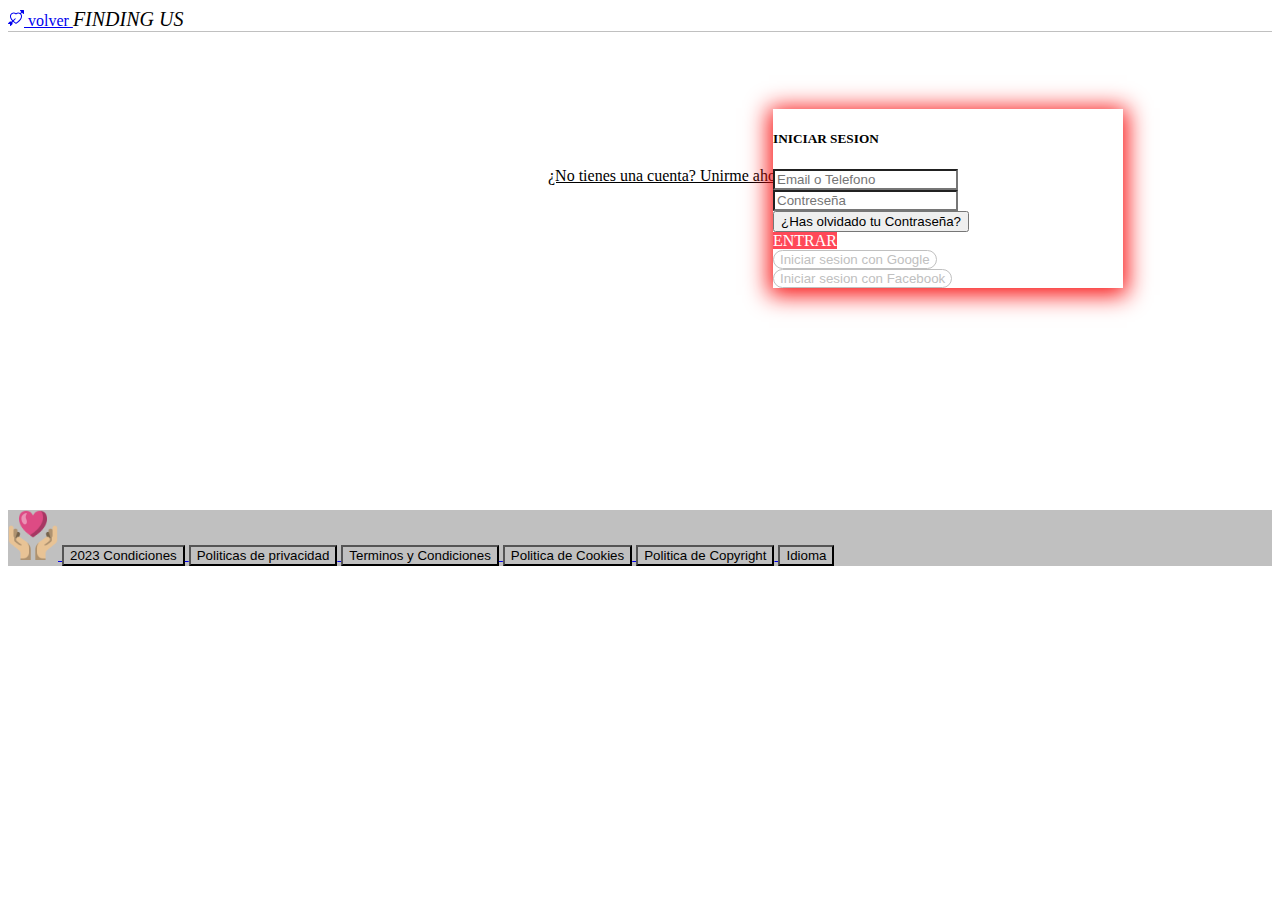
<file: pr.al/index.html>
<!DOCTYPE html>
<html lang="es">

<head>
    <meta charset="UTF-8">
    <meta http-equiv="X-UA-Compatible" content="IE=edge">
    <meta name="viewport" content="width=device-width, initial-scale=1.0">
    <title>Document</title>
    <link rel="stylesheet" href="index.css">
    <link href="https://cdn.jsdelivr.net/npm/bootstrap@5.3.0-alpha3/dist/css/bootstrap.min.css" rel="stylesheet"
        integrity="sha384-KK94CHFLLe+nY2dmCWGMq91rCGa5gtU4mk92HdvYe+M/SXH301p5ILy+dN9+nJOZ" crossorigin="anonymous">
</head>

<body>
    <nav class="navbar bg-body-white" style="border-bottom: 1px solid silver; background-color: white !important;">
        <a href="Landing.html" class="btn btn-white"> <svg xmlns="http://www.w3.org/2000/svg" width="16" height="16"
                fill="currentColor" class="bi bi-arrow-through-heart" viewBox="0 0 16 16">
                <path fill-rule="evenodd"
                    d="M2.854 15.854A.5.5 0 0 1 2 15.5V14H.5a.5.5 0 0 1-.354-.854l1.5-1.5A.5.5 0 0 1 2 11.5h1.793l.53-.53c-.771-.802-1.328-1.58-1.704-2.32-.798-1.575-.775-2.996-.213-4.092C3.426 2.565 6.18 1.809 8 3.233c1.25-.98 2.944-.928 4.212-.152L13.292 2 12.147.854A.5.5 0 0 1 12.5 0h3a.5.5 0 0 1 .5.5v3a.5.5 0 0 1-.854.354L14 2.707l-1.006 1.006c.236.248.44.531.6.845.562 1.096.585 2.517-.213 4.092-.793 1.563-2.395 3.288-5.105 5.08L8 13.912l-.276-.182a21.86 21.86 0 0 1-2.685-2.062l-.539.54V14a.5.5 0 0 1-.146.354l-1.5 1.5Zm2.893-4.894A20.419 20.419 0 0 0 8 12.71c2.456-1.666 3.827-3.207 4.489-4.512.679-1.34.607-2.42.215-3.185-.817-1.595-3.087-2.054-4.346-.761L8 4.62l-.358-.368c-1.259-1.293-3.53-.834-4.346.761-.392.766-.464 1.845.215 3.185.323.636.815 1.33 1.519 2.065l1.866-1.867a.5.5 0 1 1 .708.708L5.747 10.96Z" />
            </svg> volver
            <a style="margin: 0 auto; font-size: 20px; font-style: oblique; color: black;">FINDING US</a>
        </a>
    </nav>
    </div>
    <div class="container-fluid">
        <div class="row rowcenter">
            <div class="col-sm-6">
                <div class="card"
                    style="border-radius: 0px; width: 350px; position: absolute; margin-left: 65vh; margin-top: -6.5vh; box-shadow: 0px 3px 22px 4px #F90C0C;">
                    <div class="card-body text-center">
                        <form>
                            <div class="mb-3">
                                <h5 style="color: black;">INICIAR SESION</h5>
                                <div>
                                </div>
                                <input type="email" class="form-control" id="users" aria-describedby="emailHelp"
                                    placeholder="Email o Telefono" style="border-radius: 0px;">
                            </div>
                            <div class="mb-3">
                                <input type="password" class="form-control" id="password" placeholder="Contreseña"
                                    style="border-radius: 0px;">
                                <div class="row">
                                    <button type="button" class="btn btn-link" style="color: black;">¿Has olvidado tu
                                        Contraseña?</button>
                                </div>
                            </div>
                            <div class="d-grid gap-2 col-6 mx-auto">
                                <a class="btn btn-primary btn mb-4"
                                    style="background-color: #FF4858; color: white; border-color:#FF4858 ;"
                                    onclick="validar()"> ENTRAR </a>
                            </div>
                        </form>
                        <div class="row mb-2">
                            <button type="button" class="btn btn-light"
                                style="border: silver solid 1px; background-color: white; color: silver; border-radius: 20px;">Iniciar
                                sesion con Google</button>
                        </div>
                        <div class="row">
                            <button type="button" class="btn btn-light"
                                style="border: silver solid 1px; background-color: white; color: silver; border-radius: 20px;">Iniciar
                                sesion con Facebook</button>

                        </div>
                    </div>
                </div>
                <div class="row">
                    <a href="" class="btn btn-link" style="margin-top: 32vh; margin-left: 40vh; color: black;">¿No
                        tienes una cuenta? Unirme ahora</a>

                </div>
            </div>

        </div>
    </div>
    <div class="footer1">
        <footer>
            <nav class="navbar bg-body-tertiary" style="background-color: silver !important;">
                <div class="lc" style="margin: 0 auto;">
                    <a class="navbar-brand" href="#">
                        <img src="img/mano.png" alt="" height="50px" width="50px">
                        <button type="button" class="btn" style="background-color:  silver; color: black;">2023
                            Condiciones</button>
                        <button type="button" class="btn" style="background-color:  silver; color: black;">Politicas de
                            privacidad</button>
                        <button type="button" class="btn" style="background-color:  silver; color: black;">Terminos y
                            Condiciones</button>
                        <button type="button" class="btn" style="background-color:  silver; color: black;">Politica de
                            Cookies</button>
                        <button type="button" class="btn" style="background-color:  silver; color: black;">Politica de
                            Copyright</button>
                        <button type="button" class="btn"
                            style="background-color:  silver; color: black;">Idioma</button>
                    </a>
                </div>
            </nav>
        </footer>
    </div>
</body>
<script src="https://cdn.jsdelivr.net/npm/bootstrap@5.3.0-alpha3/dist/js/bootstrap.bundle.min.js"
    integrity="sha384-ENjdO4Dr2bkBIFxQpeoTz1HIcje39Wm4jDKdf19U8gI4ddQ3GYNS7NTKfAdVQSZe"
    crossorigin="anonymous"></script>
<script src="https://code.jquery.com/jquery-3.6.4.js" integrity="sha256-a9jBBRygX1Bh5lt8GZjXDzyOB+bWve9EiO7tROUtj/E="
    crossorigin="anonymous"></script>
<script>
    function validar() {
        let usuario = $('#users').val();
        console.log(usuario)
        let password = $('#password').val();
        console.log(password)

        if (usuario == '' || usuario == null || usuario == undefined) {
            alert('Campo vacio');
            return false;
        }

        if (password == '' || password == null || password == undefined) {
            alert('Campo vacio');
            return false;
        } else {
            location.href = "Landing.html";
        }
    }
</script>

</html>
</file>
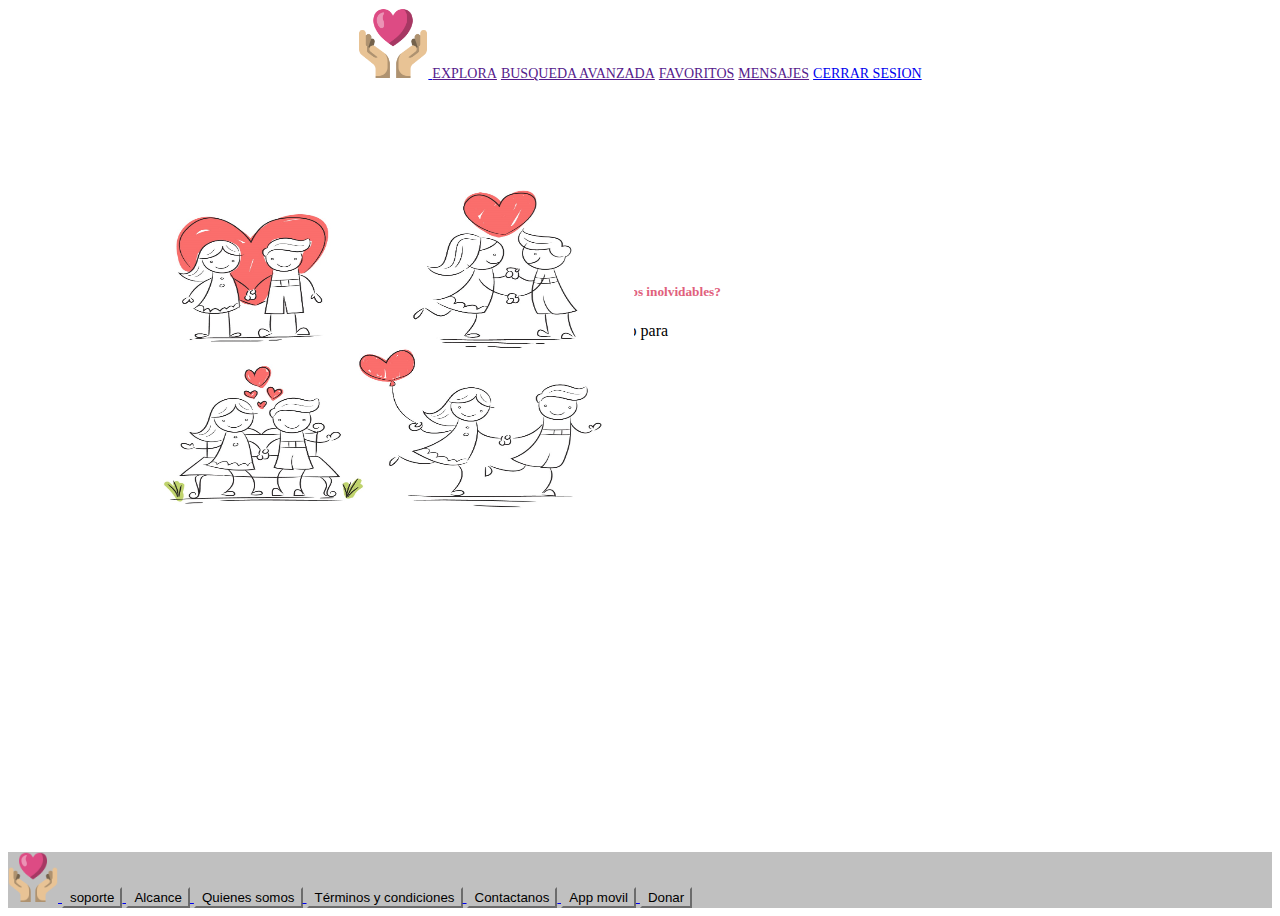
<file: pr.al/Landing.html>
<!DOCTYPE html>
<html lang="es">

<head>
    <meta charset="UTF-8">
    <meta http-equiv="X-UA-Compatible" content="IE=edge">
    <meta name="viewport" content="width=device-width, initial-scale=1.0">
    <title>Document</title>
    <link rel="stylesheet" href="landing.css">
    <link href="https://cdn.jsdelivr.net/npm/bootstrap@5.3.0-alpha3/dist/css/bootstrap.min.css" rel="stylesheet"
        integrity="sha384-KK94CHFLLe+nY2dmCWGMq91rCGa5gtU4mk92HdvYe+M/SXH301p5ILy+dN9+nJOZ" crossorigin="anonymous">
</head>

<body>
    <nav class="navbar bg-body-tertiary" style="background-color: white !important; margin: 0 auto;">
        <div >
            <a class="navbar-brand" href="#" style="margin: 0 auto !important; background-color: white !important;">
                <img src="img/mano.png" alt="Logo" width="70" height="70">
                <a href="" class="btn btn-light" style="background-color: white; border-color: white; font-size: 14px; margin: 0 auto;">EXPLORA</a>
                <a href="" class="btn btn-light" style="background-color: white; border-color: white; font-size: 14px; margin: 0 auto;">BUSQUEDA AVANZADA</a>
                <a href="" class="btn btn-light" style="background-color: white; border-color: white; font-size: 14px; margin: 0 auto;">FAVORITOS</a>
                <a href="" class="btn btn-light" style="background-color: white; border-color: white; font-size: 14px; margin: 0 auto;">MENSAJES</a>
                <a href="index.html" class="btn btn-light" style="background-color: white; border-color: white; font-size: 14px; margin: 0 auto;">CERRAR SESION</a>
            </a>
           
        </div>
    </nav>
    </div>
    <div class="container-fluid">
        <div class="row rowcenter">
            <div class="col-sm-6">
                <div class="card" style="border-radius: 0px; width: 490px; border: none !important; margin-top: 10vh; position: absolute; margin-left: 6vh;">
                    <div class="card-body text-center">
                        <form>
                            <div class="mb-3">
                                <h5 style="color: #E1607C;">¿Estás buscando a esa persona especial con quien compartir momentos inolvidables?</h5>
                                <label for=""> ¡No busques más! Nuestra página de citas es el lugar perfecto para encontrar a tu pareja ideal.</label>
                            </div>
                        </form>
                        <div class="row mb-2">
                            <button type="button" class="btn btn-primary"
                                style="--bs-btn-padding-y: .25rem; --bs-btn-padding-x: .5rem; --bs-btn-font-size: .75rem; background-color: #DB1C45; border-color: #DB1C45;">ADELANTE
                            </button>
                        </div>
                    </div>
                </div>
            </div>
            <div class="col-sm-6">
                <img src="img/1006379_86543-OHVPYR-367.jpg" alt="" style="height: 350px; width: 500px; margin: 0hv 3vh 0vh 0vh; position: absolute; margin-left: -6vh;">
            </div>
        </div>
    </div>
    <div class="footer1">
        <footer>
            <nav class="navbar bg-body-tertiary"
                style="background-color: silver !important; margin: 0 auto !important;">
                <a class="navbar-brand" href="#" style="margin: 0 auto !important; text-align: center !important;">
                    <img src="img/mano.png" alt="Logo" width="50" height="50">
                    <button type="button" class="btn btn-light"
                        style="background-color: silver; border-color:   silver;">soporte</button>
                    <button type="button" class="btn btn-light"
                        style="background-color: silver; border-color: silver;">Alcance</button>
                    <button type="button" class="btn btn-light"
                        style="background-color: silver; border-color: silver;">Quienes somos</button>
                    <button type="button" class="btn btn-light"
                        style="background-color: silver; border-color: silver;">Términos y condiciones</button>
                    <button type="button" class="btn btn-light"
                        style="background-color: silver; border-color: silver;">Contactanos</button>
                    <button type="button" class="btn btn-light"
                        style="background-color: silver; border-color: silver;">App movil</button>
                        <button type="button" class="btn btn-light"
                        style="background-color: silver; border-color: silver;">Donar</button>
                </a>

            </nav>
        </footer>
    </div>
</body>
<script src="https://cdn.jsdelivr.net/npm/bootstrap@5.3.0-alpha3/dist/js/bootstrap.bundle.min.js"
    integrity="sha384-ENjdO4Dr2bkBIFxQpeoTz1HIcje39Wm4jDKdf19U8gI4ddQ3GYNS7NTKfAdVQSZe"
    crossorigin="anonymous"></script>

</html>
</file>
<file: pr.al/index.css>
.rowcenter{
    margin: 15vh 0vh 0vh 20vh !important;
}

.text-center1{
margin: 0 auto;
}

body{
display: flex;
flex-direction: column;
min-height: 100vh;

}


.footer1{
margin-top: 36.1vh;
background-color: white !important;
}
</file>
<file: pr.al/landing.css>
.rowcenter{
    margin: 10vh 0vh 0vh 20vh !important;
}

.text-center1{
margin: 0 auto;
}

body{
display: flex;
flex-direction: column;
min-height: 100vh;

}


.footer1{
margin-top: auto;


}

.menu1{
margin: 0 auto;
text-align: center;


}
</file>
